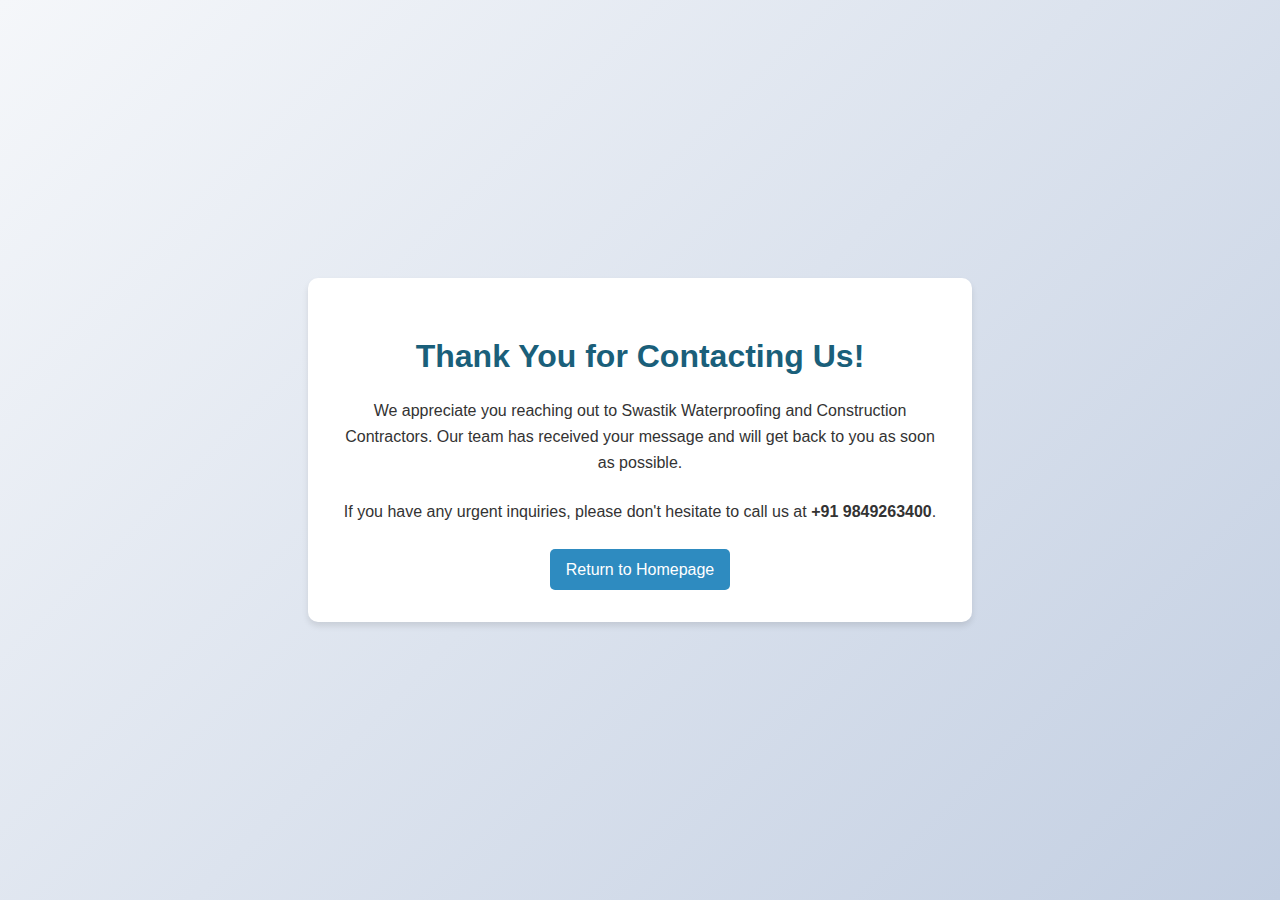
<file: thankyou.html>
<!DOCTYPE html>
<html lang="en">
<head>
    <meta charset="UTF-8">
    <meta name="viewport" content="width=device-width, initial-scale=1.0">
    <title>Thank You - Swastik Waterproofing and Construction Contractors</title>
    <style>
        :root {
            --primary-color: #1a5f7a;
            --secondary-color: #2e8bc0;
            --accent-color: #ffcc00;
            --text-color: #333;
        }
        body {
            font-family: 'Segoe UI', Tahoma, Geneva, Verdana, sans-serif;
            line-height: 1.6;
            color: var(--text-color);
            background: linear-gradient(135deg, #f5f7fa 0%, #c3cfe2 100%);
            background-attachment: fixed;
            display: flex;
            flex-direction: column;
            align-items: center;
            justify-content: center;
            height: 100vh;
            margin: 0;
            padding: 0;
        }
        .thank-you-container {
            background-color: white;
            border-radius: 10px;
            padding: 2rem;
            text-align: center;
            box-shadow: 0 4px 6px rgba(0, 0, 0, 0.1);
            max-width: 600px;
            width: 90%;
        }
        h1 {
            color: var(--primary-color);
            margin-bottom: 1rem;
        }
        p {
            margin-bottom: 1.5rem;
        }
        .btn {
            display: inline-block;
            background-color: var(--secondary-color);
            color: white;
            padding: 0.5rem 1rem;
            text-decoration: none;
            border-radius: 5px;
            transition: background-color 0.3s ease;
        }
        .btn:hover {
            background-color: var(--primary-color);
        }
    </style>
</head>
<body>
    <div class="thank-you-container">
        <h1>Thank You for Contacting Us!</h1>
        <p>We appreciate you reaching out to Swastik Waterproofing and Construction Contractors. Our team has received your message and will get back to you as soon as possible.</p>
        <p>If you have any urgent inquiries, please don't hesitate to call us at <strong>+91 9849263400</strong>.</p>
        <a href="index.html" class="btn">Return to Homepage</a>
    </div>
</body>
</html>
</file>
